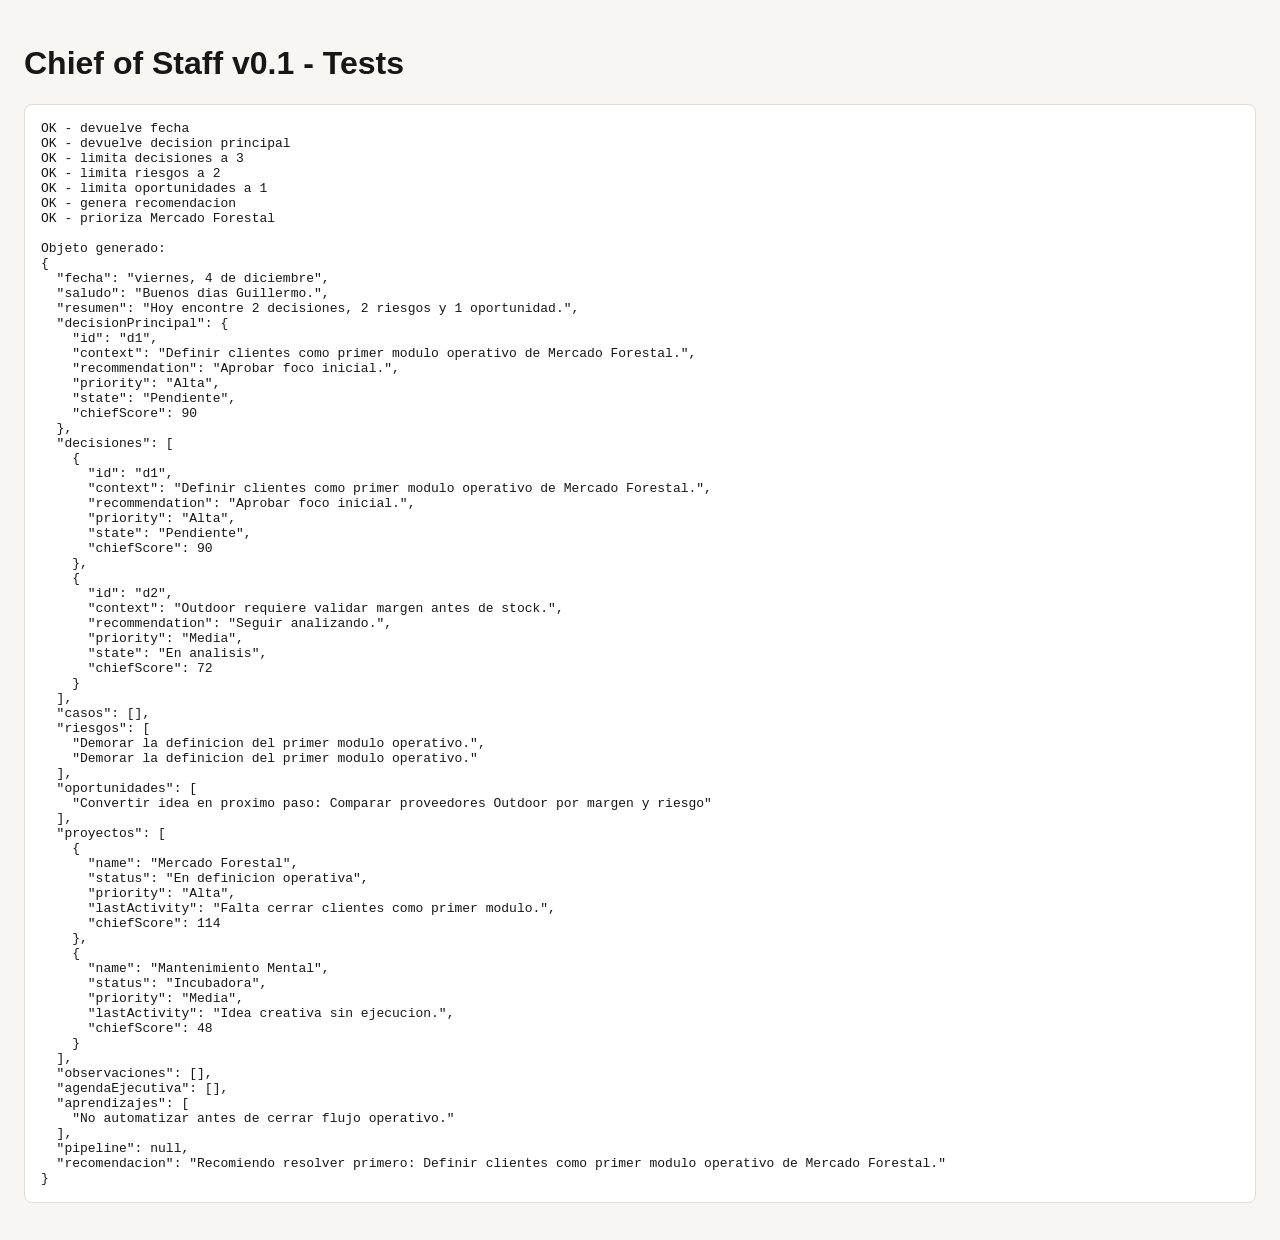
<file: app/chief_of_staff.tests.html>
<!doctype html>
<html lang="es">
  <head>
    <meta charset="utf-8">
    <meta name="viewport" content="width=device-width, initial-scale=1">
    <title>Chief of Staff Tests</title>
    <style>
      body {
        margin: 0;
        padding: 24px;
        background: #f7f6f2;
        color: #171717;
        font-family: -apple-system, BlinkMacSystemFont, "Segoe UI", sans-serif;
      }

      pre {
        white-space: pre-wrap;
        border: 1px solid #dfddd5;
        border-radius: 8px;
        padding: 16px;
        background: #fff;
      }
    </style>
  </head>
  <body>
    <h1>Chief of Staff v0.1 - Tests</h1>
    <pre id="output">Ejecutando pruebas...</pre>
    <script src="./chief_of_staff.js"></script>
    <script src="./chief_of_staff.tests.js"></script>
  </body>
</html>
</file>
